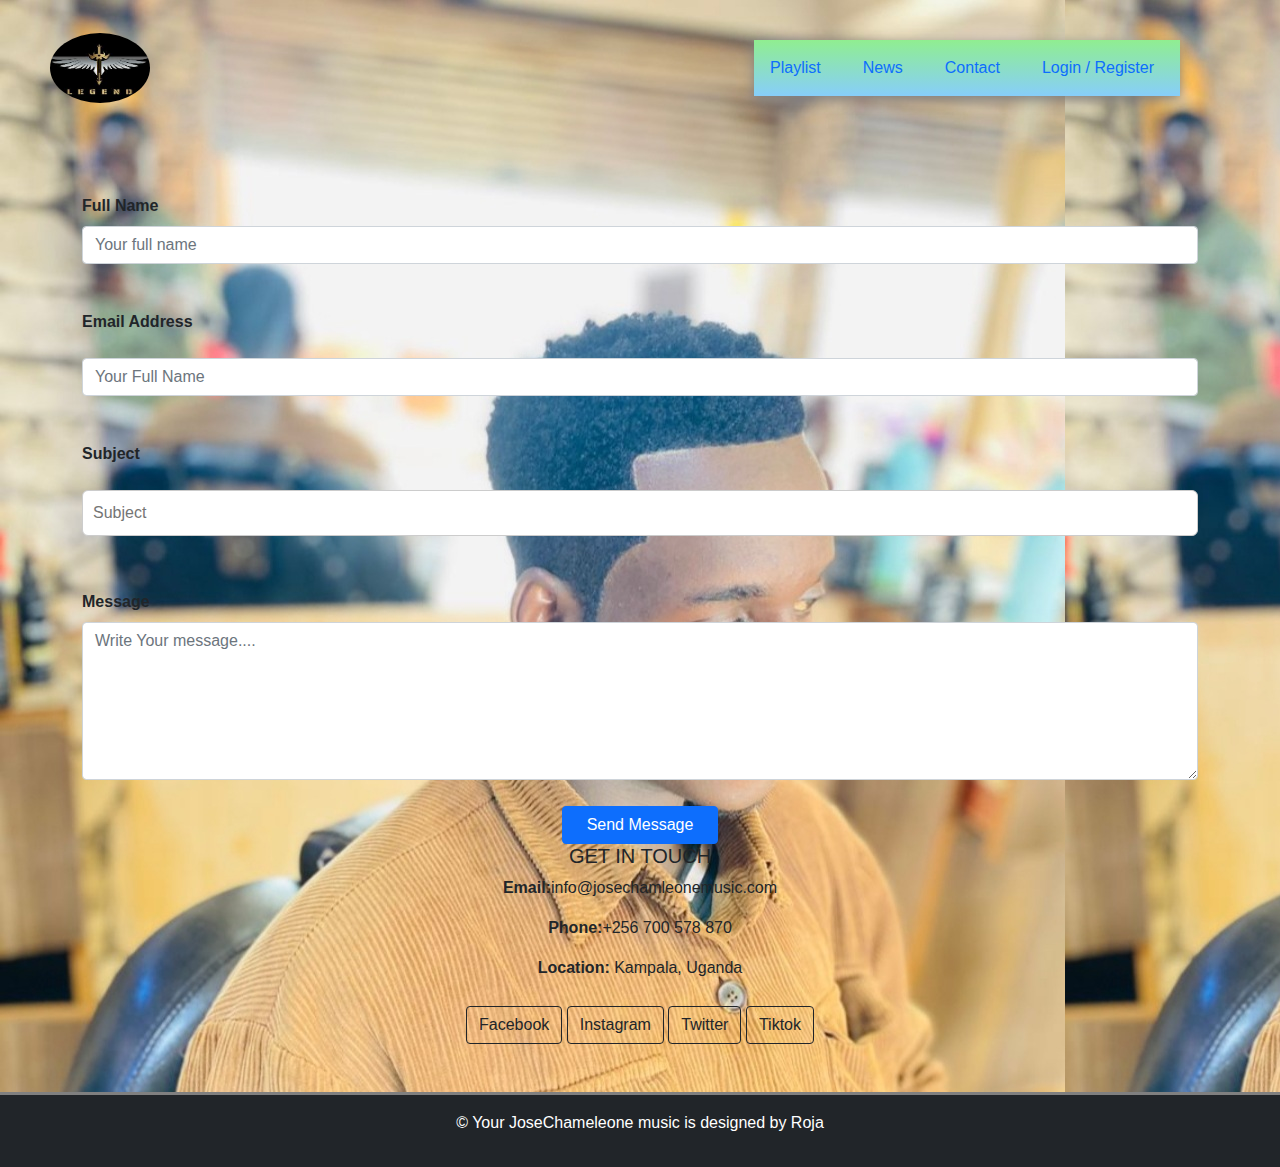
<file: Contact.html>
<!DOCTYPE html>
<html>
<head>
	<meta charset="utf-8">
	<meta name="viewport" content="width=device-width, initial-scale=1">
	<title> Contact | Your J.Chameleone Music</title>
	<link rel="stylesheet" href="style.css">
	<link rel="stylesheet" href="Bootstrap/bootstrap.css">
</head>
<body background="Assets/Roja.jpg">
	<div class="nav">

		<section class="logo">
			<img src="Assets/logo2.jpg" alt="Legend logo" width="100px" height="auto"  m-20px auto p-6 class="rounded-circle">
		</section>
	
		<header>
			<nav class="navbar navbar-bg-dark text-right">
				<a class="nav-link" href="Playlist.html">Playlist</a>
				<a class="nav-link" href="News.html">News</a>
				<a class="nav-link" href="Contact.html">Contact</a>
				<a class="nav-link" href="Login.html">Login / Register</a>
			</nav>
		</header>
	</div>

	<main class="container my-5">
		<form action="mailto:info@josechamleonemusic.com" method="post" enctype="text/plain">
			<div class="mb-3">
			 <label for="name" class="form-label">Full Name</label>
			 <input type="text" class="form-control" id="name" name="Name" placeholder="Your full name"	required>
			</div>
			<div class="mb-3">
			<label for="email" class="form-label">Email Address</label>
			</div>
			<div class="mb-3">
			 <input type="email" class="form-control" id="email" name="Email" placeholder="Your Full Name" required>
			</div>
			<div class="mb-3">
			 <Label for="subject" class="form-label">Subject</Label>
			</div>
			<div class="mb-3">
			 <input type="text" class="form-label" id="subject" name="Subject" placeholder="Subject" (optional)>
			</div>
			<div class="mb-3">
			 <label for="message" class="form-label">Message</label>
			 <textarea class="form-control" id="message" rows="6" placeholder="Write Your message...."></textarea>
			</div>
			<div class="text-center">
			 <button type="submit" class="btn btn-primary px-4">Send Message</button>
			</div>
			
		</form>
			<div class="text-center">
				<h6 class="text-uppercase h5">Get in Touch</h6>
				<p class="text-center"><strong>Email:</strong>info@josechamleonemusic.com</p>
				<p class="text-center"><strong>Phone:</strong>+256 700 578 870</p>
				<p class="text-center"><strong>Location:</strong> Kampala, Uganda</p>
				<div class="mt-3">
					<a href="#" class="btn btn-outline-dark">Facebook</a>
					<a href="#" class="btn btn-outline-dark">Instagram</a>
					 <a href="#" class="btn btn-outline-dark">Twitter</a>
					 <a href="#" class="btn btn-outline-dark">Tiktok</a>

				</div>

			</div>

	</main>
	<footer class="bg-dark text-while text-center py-3">
		<p>&copy; Your JoseChameleone music is designed by Roja </p>
	</footer>
</body>
</html>
</file>
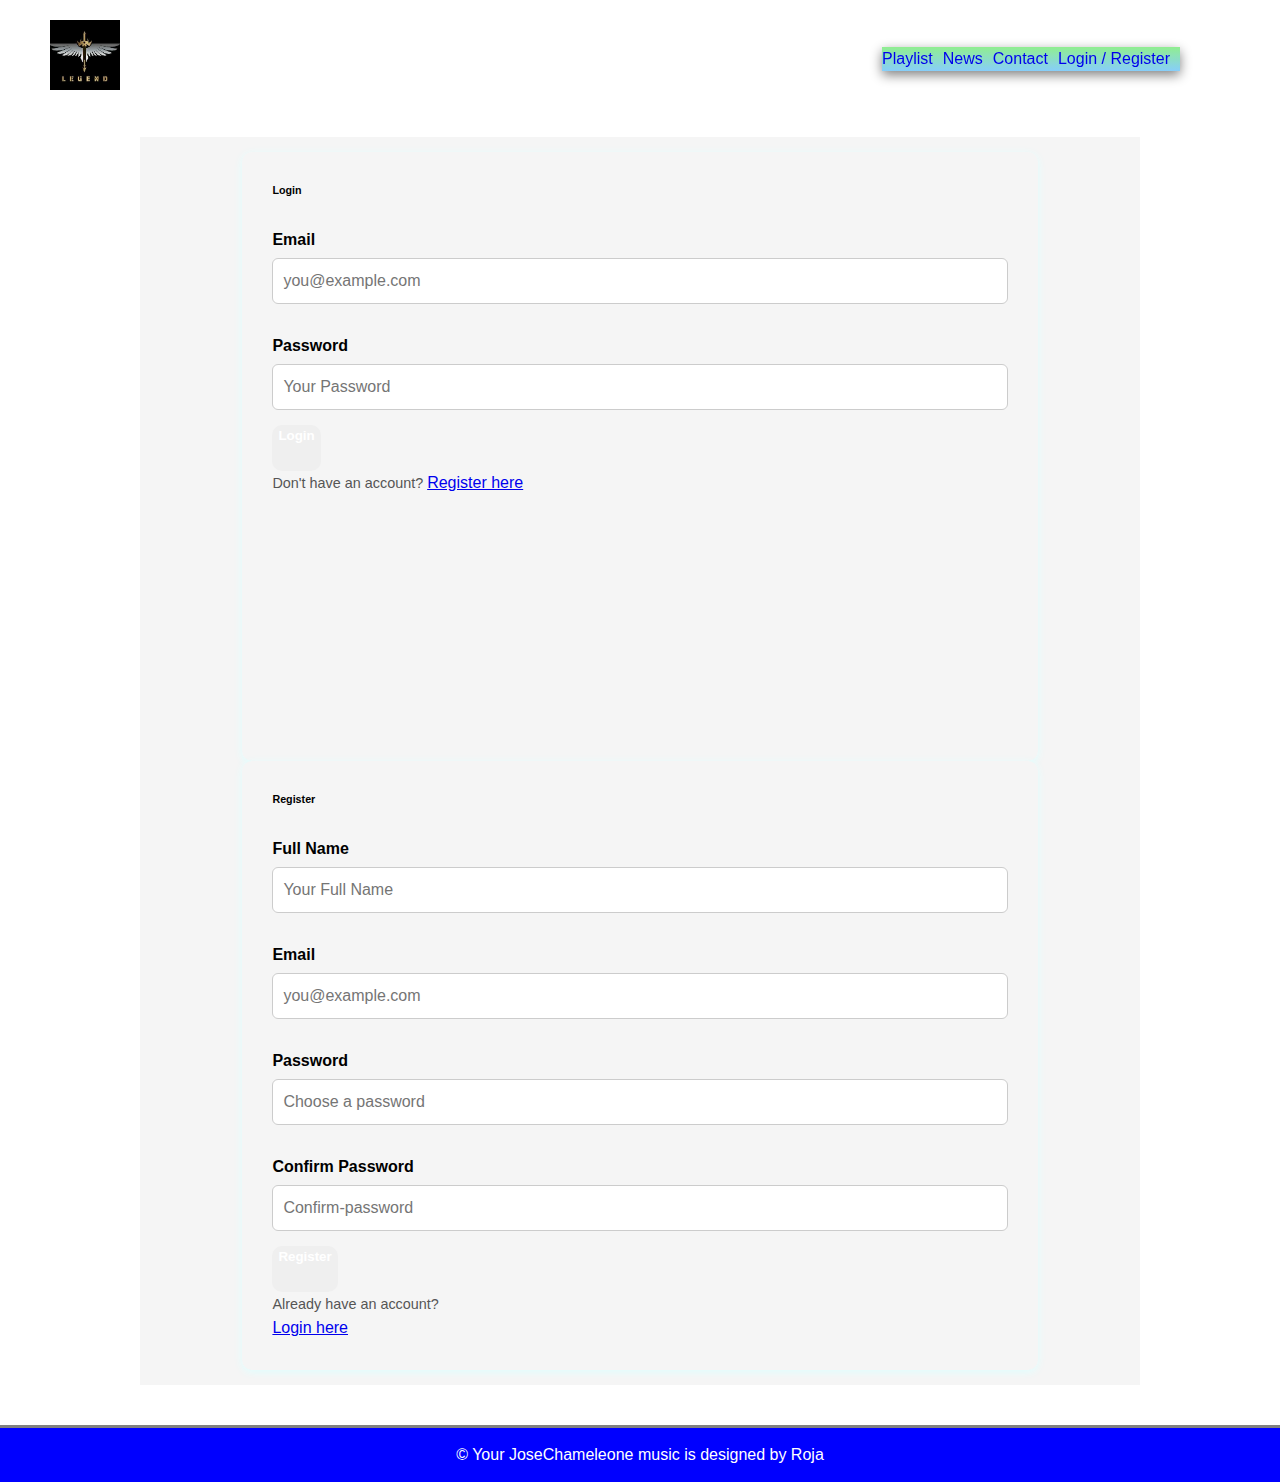
<file: Login.html>
<!DOCTYPE html>
<html>
<head>
	<meta charset="utf-8">
	<meta name="viewport" content="width=device-width, initial-scale=1">
	<title>Login /Register | Your J.Chameleone Music</title>
    <link rel="stylesheet" href="style.css">
</head>
<body>
   <div class="nav">

		<section class="logo">
			<img src="Assets/logo2.jpg" alt="Legend logo">
		</section>
	
		<header>
			<nav class="navbar">
				<a href="Playlist.html">Playlist</a>
				<a href="News.html">News</a>
				<a href="Contact.html">Contact</a>
				<a href="Login.html">Login / Register</a>
			</nav>
		</header>
	</div>
    <main class="log-section">
        <div class="log-container">

                <div class="log-box">
                    <h6>Login</h6>
                    <form action="#" method="post">
                        <label for="login-email">Email</label>
                        <input type="email" id="login-email" name="email" placeholder="you@example.com"required>
                        <label for="login-password">Password</label>
                        <input type="password" id="login-password" name="password" placeholder="Your Password"required>
                        <button type="submit">Login</button>
                    </form>
                    <p><a class="switch">Don't have an account?
                        <a href="#register">Register here</a>
                    </a></p>

                </div>
                    <div class="log-box" id="register">
                        <h6>Register</h6>
                        <form action="#" method="post">
                            <label for="reg-name">Full Name</label>
                            <input type="text" id="reg-name" name="name" placeholder="Your Full Name"required>
                            <label for="reg-email">Email</label>
                            <input type="email" id="reg-email" name="email" placeholder="you@example.com"required>
                            <label for="reg-password">Password</label>
                            <input type="password" id="reg-password" name="password" placeholder="Choose a password"required>
                            <label for="reg-confirm">Confirm Password</label>
                            <input type="password" id="reg-confirm" name="Confirm-password" placeholder="Confirm-password"required>

                            <button type="submit">Register</button>
                        </form>
                        <p><a class="switch">Already have an account?</a></p>
                        <a href="#login">Login here</a>

                    </div>

        </div>

    </main>
    <footer>
        <p>&copy; Your JoseChameleone music is designed by Roja </p>
    </footer>

</body>
</html>
</file>
<file: style.css>
*{
    margin: 0;
    box-sizing: border-box;
    line-height: 1.5;
    font-family: Arial, Helvetica, sans-serif;
}
.nav{
    display: flex;
    align-items: center;
    justify-content: space-between;
    margin:20px 50px;
}
.logo img{
    height: 70px;
}
.navbar{
    display: flex;
    align-items:left;
    background: linear-gradient( lightgreen, lightskyblue);
    box-shadow: 0 4px 12px gray;
    position: sticky;
    top: 0;
    z-index: 1000;
    font-family: 'poppins', sans-serif;
    justify-content: space-between;
    color: white;
    margin:20px 50px;
}
.navbar a{
    margin-right: 10px;
    text-decoration: none;
}
.Album{
    max-width: 900px;
    margin: 40px auto;
    background: lightgrey;
    padding: 30px;
    border-radius: 20px;
    box-shadow: 0 4px 20px darkblue;
    text-align: center;
    text-emphasis-color: white;
}
logo{
    display: flex;
    margin: 20px auto;
    width: 100px;
    height: auto;
    border-radius: 30px;
    align-items: left;
}
.album-info{
    display: flex;
    flex-wrap: wrap;
    align-items: center;
    gap: 20px;
}
.album-cover{
    width: 250px;
    border-radius: 20px;
    box-shadow: 0 4px 15px darkblue;
}
.album-detials{
    flex: 1;
}
.album-detials h6{
    color: lightgreen;
    margin-bottom: 10px;
}
.album-detials p{
    margin: 5px 0;
}
video{
    display: block;
    margin: 25px auto;
    width: 100%;
    height:1000px;
    border-radius: 12px;
    box-shadow: 0 4px 15px lightgreen;
    object-fit: cover;
}
.btn{
    display:inline-block;
    background-color:lightgreen;
    color:white;
    padding: 10px 20px;
    border-radius: 30px;
    text-decoration: none;
    font-weight: bold;
    margin-top: 10px;
    transition: 0.3s;
}
.btn :hover{
    background-color: darkblue;
}
/*/ Track list */
.song-list{
    color:lightgreen;
}
.song-list h2{
    color:lightgreen;
} 
.song-list ul{
    list-style-type: none;
    padding: 0;
}
.song-list li{
    background: lightgray;
    margin: 8px 0;
    padding: 10px;
    border-radius: 10px;
    transition:0.3s;
}
.song-list li:hover{
    background: lightskyblue;
}
/* Footer */
footer{
    text-align: center;
    margin-top: 40px;
    padding: 15px 0;
    background: darkblue;
    border-top:solid gray;
    background-color: blue;
    color: white;
    font-size: medium;
}
/* News Page */
.news-page{
    max-width: 1000px;
    margin: 40px auto;
    padding: 20px;
    text-align: center;
}
.news-page h5{
    color: lightgreen;
    margin-bottom: 10px;
}
.news-container{
    display: grid;
    grid-template-columns: repeat(auto-fit, minmax(280px, 1fr));
    gap: 25px;
    justify-content: center;
}
.news-card{
    background: rgba(255, 255, 255, 0.4);
    border-radius: 20px;
    overflow: hidden;
    box-shadow: 0 4px 15px rgba(255, 255, 255, 0.4);
    transition: transform 0.3s, box-shadow 0.3s;
    text-align: left;
}
.news-card:hover{
    transform: scale(1.03);
    box-shadow: 0 6px 25px darkblue;
}
.news-card img{
    width: 100%;
    height: 200px;
    object-fit: cover;
}
.news-content{
    padding: 15px 20px;
}
.news-content h6{
    color: lightgreen;
    margin-bottom: 10px;
    font-size: 20px;
}
.news-content p{
font-size: 15px;
color: goldenrod;
line-height: 1.6;
}
.read-more{
    display: inline-block;
    margin-top: 10px;
    color:lightgreen;
    text-decoration: none;
    font-weight: bold;
}
.read-more:hover{
    text-decoration: underline;
}

.log-section{
     max-width: 1000px;
    margin:40px auto;
    padding: 15px 8%;
    background-color: whitesmoke;
}
.log-container{
     display:grid;
    grid-template-rows: 1fr 1fr;
    gap:none;
}
.log-container{
    grid-template-columns: 1fr;
}
.log-box{
    background-color:whitesmoke;
    padding: 30px;
    border-radius: 10px;
    box-shadow: 0 2px 8px lightcyan;
}
log-box h6{
    margin-top: 0;
    margin-bottom: 0;
    font-weight:500;
    font-size: large;
    font-style: inherit;font-display: optional;
}
label{
    font-weight: 600;
    display: block;
    margin-top: 30px;
}
input{
    width: 100%;
    padding: 10px;
    margin-top: 6px;
    border: 1px solid #ccc;
    border-radius: 6px;
    font-size: 1rem;
    box-sizing: border-box;
}
button:hover{
    background-color:yellow;
    color: #111827;
}
.switch{
    margin-top: 12px;
    font-size: 0.9rem;
    color: #555;
}
.switch a:hover{
    color: darkgoldenrod;
}
.songs{
    text-align: center;
    justify-content: space-between;
    text-decoration: none;
    font-family: 'Lucida Sans', 'Lucida Sans Regular',  sans-serif;
    color: lightgreen;
    font-size: medium;
    font-weight: 600;
}
.form-body, button{
     margin-top: 15px;
    color: white;
    border: none;
    padding-bottom: 25px;
    border-radius: 10px;
    font-weight: 600;
    cursor: pointer;
    transition: 0.3s;
}
.text{
    text-align: center;
    display: block;
    color: darkgoldenrod;
    font-size: x-large;
    font-weight: 600;
    font-display: block;
    font-style: bold;
    background-color: white;
    border-radius: 50px;
}

@media screen and (max-width:500px) {
    .nav{
        display: flex;
        align-items: center;
        justify-content: space-between;
        margin:10px 25px
    }
    .navbar{
     display: flex;
    align-items:left;
    background-color: lightblue;
    box-shadow: 0 4px 12px gray;
    position: sticky;
    top: 0;
    z-index: 1000;
    font-family: 'poppins', sans-serif;
    justify-content: space-between;
    color: white;
    margin:10px 25px;   
    }
    .navbar a{
        margin-right: 5px;
        text-decoration: none;
        font-size: x-small;
        text-align: right;
    }
    .album-info{
    display: flex;
    flex-wrap: wrap;
    align-items: center;
    gap: 10px;
}
.album-cover{
    width: 80px;
    border-radius: 10px;
    box-shadow: 0 4px 15px darkblue;
}
.album-detials{
    flex: 0.5px;
}
.album-detials h6{
    color: lightgreen;
    margin-bottom: 8px;
}
.album-detials p{
    margin: 5px 2px;
}
video{
    display: block;
    margin: 20px 10px;
    width: 95%;
    height:880px;
    border-radius: 10px;
    box-shadow: 0 2px 10px lightgreen;
    object-fit: cover;
}
.btn{
    display:inline-block;
    background-color:lightgreen;
    color:white;
    padding: 10px 20px;
    border-radius: 30px;
    text-decoration: none;
    font-weight: bold;
    margin-top: 10px;
    transition: 0.3s;
}
.btn :hover{
    background-color: darkblue;
}
.Album{
    max-width: 570px;
    margin: 20px 20px;
    background: lightgrey;
    padding: 20px 10px;
    border-radius: 10px;
    box-shadow: 0 4px 20px darkblue;
    text-align: center;
    text-emphasis-color: white;
}
}
</file>
